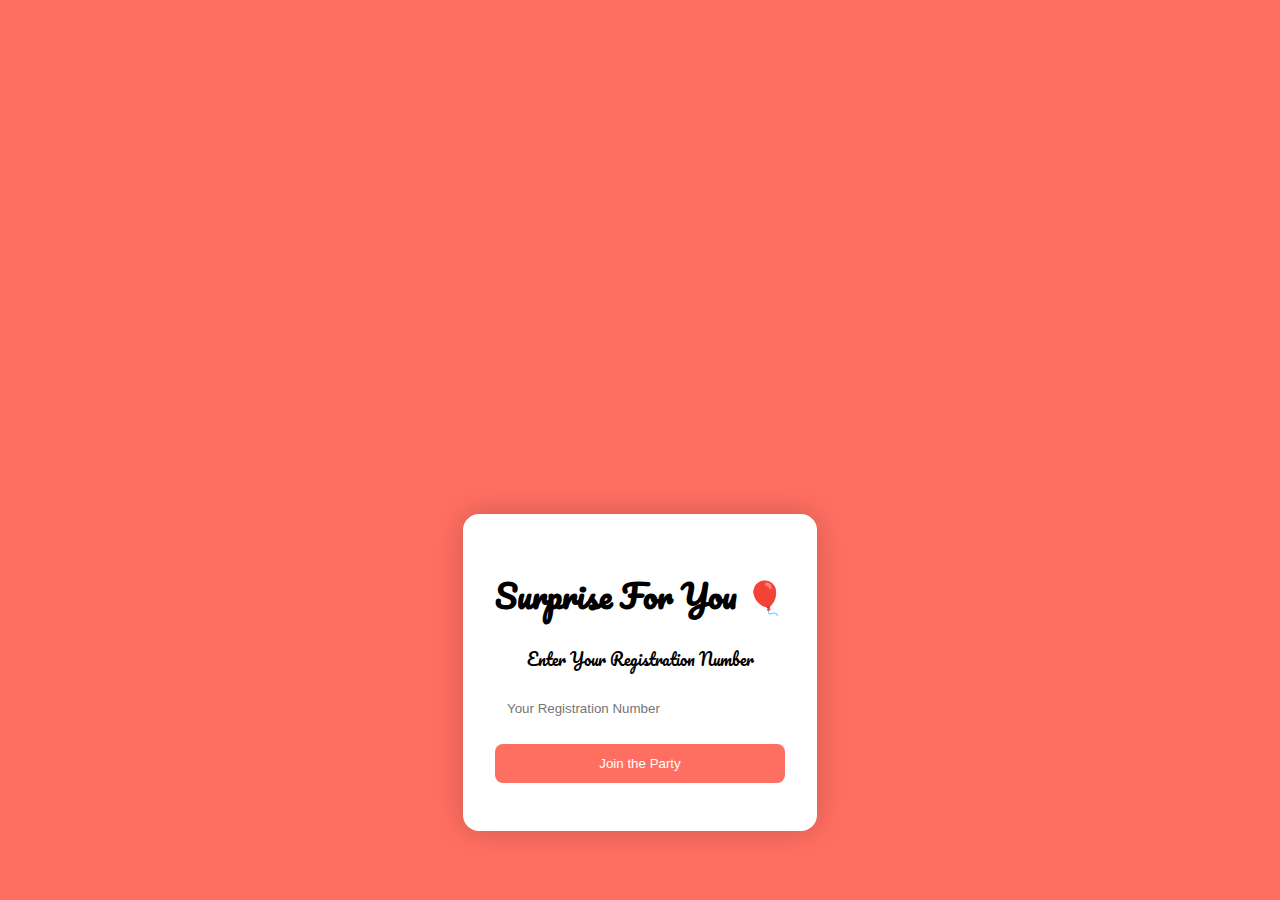
<file: index.html>
<!DOCTYPE html>
<html lang="en">
<head>
  <meta name="viewport" content="width=device-width, initial-scale=1.0">
  <title>You're Invited!</title>
  <link rel="stylesheet" href="styles.css">
  <link href="https://fonts.googleapis.com/css2?family=Pacifico&display=swap" rel="stylesheet">
</head>
<body class="login-body">
  <div class="login-container">
    <h1>Surprise For You 🎈</h1>
    <p>Enter Your Registration Number</p>
    <form id="loginForm">
      <input type="text" id="code" placeholder="Your Registration Number" required />
      <button type="submit" class="s-button">Join the Party</button>
    </form>
    <p id="error" class="error"></p>
  </div>
  <script src="script.js"></script>
</body>
</html>
</file>
<file: styles.css>
body {
    position: relative;
    background-repeat: no-repeat;
    background-position: center top; /* Center horizontally, align top */
    background-size:contain; /* Fit the entire image within the viewport */
    background-color: #ff6f61; /* Fallback color */
    font-family: 'Pacifico', cursive;
    display: flex;
    flex-direction: column; /* Stack elements vertically */
    justify-content: flex-start; /* Align items at the top initially */
    align-items: center;
    min-height: 100vh; /* Ensure full viewport height */
    margin: 0;
    padding-bottom: 20vh; /* Add padding at the bottom to see the full image on some screens */
    box-sizing: border-box; /* Include padding and border in element's total width and height */
    padding: 10px 10px 0 10px; /* Add padding to the body */

  }
  .login-container {
    background: white;
    padding: 2rem;
    border-radius: 1rem;
    box-shadow: 0 0 30px rgba(0,0,0,0.2);
    text-align: center;
    margin-top: 40%;
  }
  input, button {
    display: block;
    width: 100%;
    margin: 1rem 0;
    padding: 0.75rem;
    border-radius: 0.5rem;
    border: none;
  }
  .party-text{
    position: absolute; /* Make it relative to flow with the document */
    font-size: 3.5vw; /* Adjust as needed */
    font-weight: bold;
    text-align: center; /* Center the text */
    align-content: center;
    align-items: center;
    margin-top: 66%; 
    z-index: 10; /* Ensure it's above the background */
    color: rgb(118, 33, 33); /* Ensure text is readable against the background */
    text-shadow: 2px 2px 4px rgba(0, 0, 0, 0.5); /* Add a shadow for better contrast */
  }
  button {
    background-color: #ff6f61;
    color: white;
    cursor: pointer;
  }
  .error {
    color: red;
    font-size: 0.9rem;
  }
  /* Existing body styles */
  .balloon {
    position: absolute;
    width: 3rem; /* Adjust size as needed */
    height: 3rem; /* Adjust size as needed */
    font-size: 2rem;
    border-radius: 50% 50% 50% 50% / 60% 60% 40% 40%; /* Creates a balloon shape */
    /* opacity: 0.8; */
    z-index: 1000; /* Place balloons behind the main text */
    animation-duration: 4s; /* Adjust animation speed */
    animation-timing-function: ease-in-out;
    animation-iteration-count: infinite;
  }
  
  .balloon-left {
    left: 10%; /* Start off-screen to the left */
    transform-origin: bottom center; /* Rotate from the bottom */
    animation-name: float-left;
    animation-delay: var(--delay); /* Use the inline delay */
  }
  
  .balloon-right {
    right: 10%; /* Start off-screen to the right */
    transform-origin: bottom center; /* Rotate from the bottom */
    animation-name: float-right;
    animation-delay: var(--delay); /* Use the inline delay */
  }
  @keyframes float-left {
    0% {
      transform: translateY(100vh) rotate(5deg);
      opacity: 0;
    }
    20% {
      opacity: 1;
    }
    80% {
      opacity: 1;
    }
    100% {
      transform: translateY(-100px) rotate(-10deg);
      opacity: 0;
    }
  }
  
  /* Animation for balloons coming from the right */
  @keyframes float-right {
    0% {
      transform: translateY(100vh) rotate(-5deg);
      opacity: 0;
    }
    20% {
      opacity: 1;
    }
    80% {
      opacity: 1;
    }
    100% {
      transform: translateY(-100px) rotate(10deg);
      opacity: 0;
    }
  }
  
  /* Responsive adjustments for balloons */
  @media screen and ((max-width: 768px) and(max-height: 768px)) {
    body{
        background-size:cover;
    }
    .party-text {
        font-size: 7vw; /* Adjust for smaller screens */
        padding: 10px 10px 0 10px;
      }
      .balloon-left {
        left: 0%; /* Start off-screen to the left */
        transform-origin: bottom center; /* Rotate from the bottom */
        animation-name: float-left;
        animation-delay: var(--delay); /* Use the inline delay */
      }
      
      .balloon-right {
        right: 10%; /* Start off-screen to the right */
        transform-origin: bottom center; /* Rotate from the bottom */
        animation-name: float-right;
        animation-delay: var(--delay); /* Use the inline delay */
      }
      .balloon {
        position: absolute;
        width: 30px; /* Adjust size as needed */
        height: 50px; /* Adjust size as needed */
        /* font-size: 10px; */
        border-radius: 50% 50% 50% 50% / 60% 60% 40% 40%; /* Creates a balloon shape */
        z-index: 1000; /* Place balloons behind the main text */
        animation-duration: 4s; /* Adjust animation speed */
        animation-timing-function: ease-in-out;
        animation-iteration-count: infinite;
      }
  }
</file>
